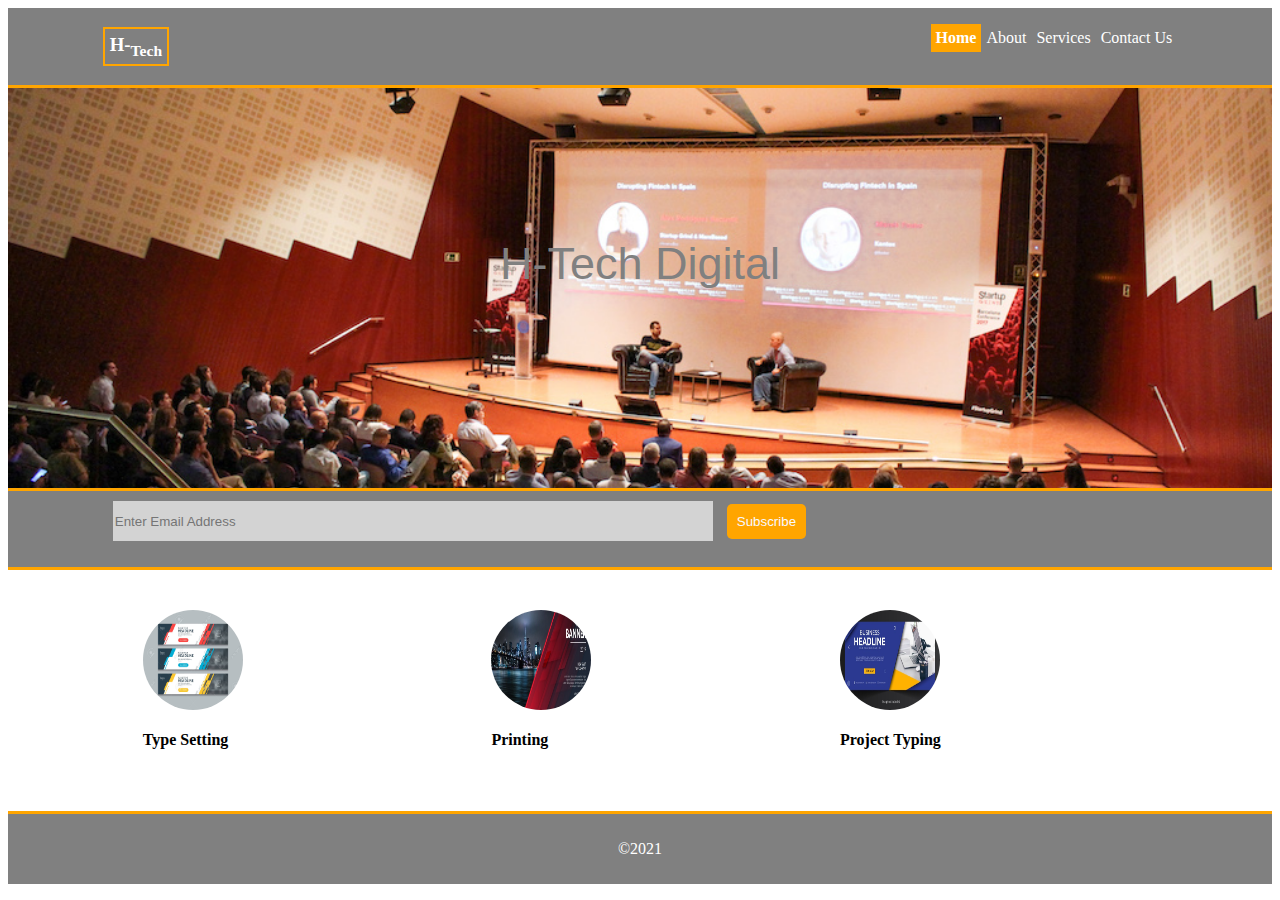
<file: index.html>
<html>

<head>
	<title>HTech | Home</title>
	<link rel="stylesheet" href="css/style.css">
</head>

<body>
	<div id="header">
		<div class="container">
			<div id="brand">
				<h3>H-<sub>Tech</sub></h3>
			</div>
		
			
			<div id="nav">
				<ul>
					<li class="active"><a href="index.html">Home</a></li>
					<li><a href="about.html">About</a></li>
					<li><a href="services.html">Services</a></li>
					<li><a href="contact.html">Contact Us</a></li>
				</ul>
			</div>
		</div>
	</div>

	<div id="banner">
		<p align="center">H-Tech Digital</p>
	</div>

	<div id="newsletter">
		<div class="container">
			<form>
				<input type="email" name="email" placeholder="Enter Email Address" required>
				<button name="button" class="btn">Subscribe</button>
			</form>
		</div>
	</div>

	<div id="details">
		<div class="container">
			<div class="box">
				<img src="img/img1.jpg" alt="image">
				<h4>Type Setting</h4>
			</div>
			<div class="box">
				<img src="img/img2.jpg" alt="image">
				<h4>Printing</h4>
			</div>

			<div class="box">
				<img src="img/img3.jpg" alt="image">
				<h4>Project Typing</h4>
			</div>
		</div>
	</div>

	<div id="footer">
		<p align="center">&copy;2021</p>
	</div>
</body>

</html>
</file>
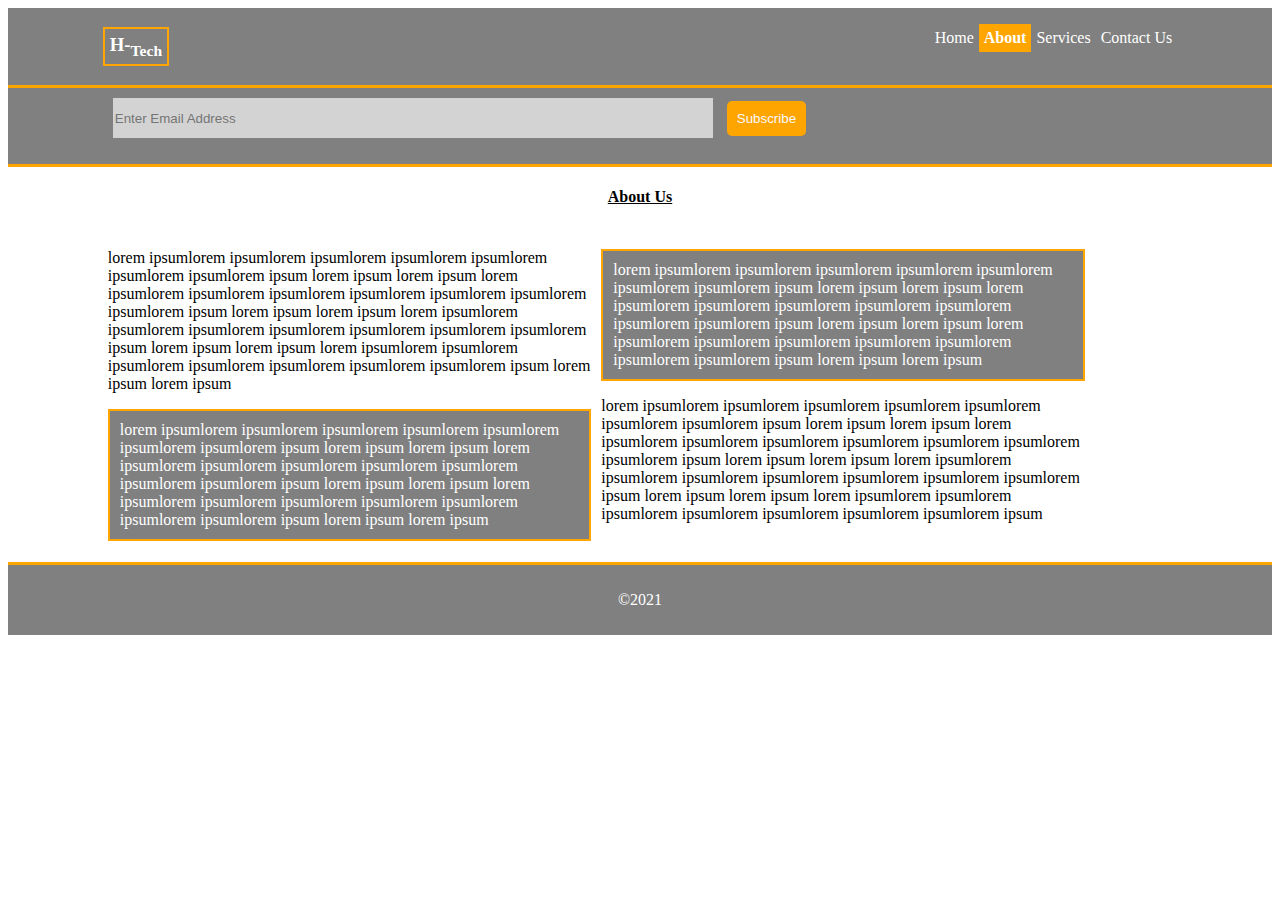
<file: about.html>
<html>

<head>
  <title>HTech | Home</title>
  <link rel="stylesheet" href="css/style.css">
</head>

<body>
  <div id="header">
    <div class="container">
      <div id="brand">
        <h3>H-<sub>Tech</sub></h3>
      </div>

      <div id="nav">
        <ul>
          <li><a href="index.html">Home</a></li>
          <li class="active"><a href="about.html">About</a></li>
          <li><a href="services.html">Services</a></li>
          <li><a href="contact.html">Contact Us</a></li>
        </ul>
      </div>
    </div>
  </div>
  <div id="newsletter">
    <div class="container">
      <form>
        <input type="email" name="email" placeholder="Enter Email Address" required>
        <button name="button" class="btn">Subscribe</button>
      </form>
    </div>
  </div>

  <div id="about_details">
    <h4 align="center"><u>About Us</u></h4>
    <div class="container">
      <div class="about_sec">
        <p>
          lorem ipsumlorem ipsumlorem ipsumlorem ipsumlorem
          ipsumlorem ipsumlorem ipsumlorem ipsum lorem ipsum
          lorem ipsum
          lorem ipsumlorem ipsumlorem ipsumlorem ipsumlorem
          ipsumlorem ipsumlorem ipsumlorem ipsum lorem ipsum
          lorem ipsum
          lorem ipsumlorem ipsumlorem ipsumlorem ipsumlorem
          ipsumlorem ipsumlorem ipsumlorem ipsum lorem ipsum
          lorem ipsum
          lorem ipsumlorem ipsumlorem ipsumlorem ipsumlorem
          ipsumlorem ipsumlorem ipsumlorem ipsum lorem ipsum
          lorem ipsum
        </p>

        <p class="dark">lorem ipsumlorem ipsumlorem ipsumlorem ipsumlorem
          ipsumlorem ipsumlorem ipsumlorem ipsum lorem ipsum
          lorem ipsum
          lorem ipsumlorem ipsumlorem ipsumlorem ipsumlorem
          ipsumlorem ipsumlorem ipsumlorem ipsum lorem ipsum
          lorem ipsum
          lorem ipsumlorem ipsumlorem ipsumlorem ipsumlorem
          ipsumlorem ipsumlorem ipsumlorem ipsum lorem ipsum
          lorem ipsum
        </p>
      </div>
      <div class="about_sec">
        <p class="dark">
          lorem ipsumlorem ipsumlorem ipsumlorem ipsumlorem
          ipsumlorem ipsumlorem ipsumlorem ipsum lorem ipsum
          lorem ipsum
          lorem ipsumlorem ipsumlorem ipsumlorem ipsumlorem
          ipsumlorem ipsumlorem ipsumlorem ipsum lorem ipsum
          lorem ipsum lorem ipsumlorem ipsumlorem ipsumlorem ipsumlorem
          ipsumlorem ipsumlorem ipsumlorem ipsum lorem ipsum
          lorem ipsum
        </p>

        <p>lorem ipsumlorem ipsumlorem ipsumlorem ipsumlorem
          ipsumlorem ipsumlorem ipsumlorem ipsum lorem ipsum
          lorem ipsum
          lorem ipsumlorem ipsumlorem ipsumlorem ipsumlorem
          ipsumlorem ipsumlorem ipsumlorem ipsum lorem ipsum
          lorem ipsum
          lorem ipsumlorem ipsumlorem ipsumlorem ipsumlorem
          ipsumlorem ipsumlorem ipsumlorem ipsum lorem ipsum
          lorem ipsum
          lorem ipsumlorem ipsumlorem ipsumlorem ipsumlorem
          ipsumlorem ipsumlorem ipsumlorem ipsum
        </p>
      </div>


    </div>
  </div>

  <div id="footer">
    <p align="center">&copy;2021</p>
  </div>
</body>

</html>
</file>
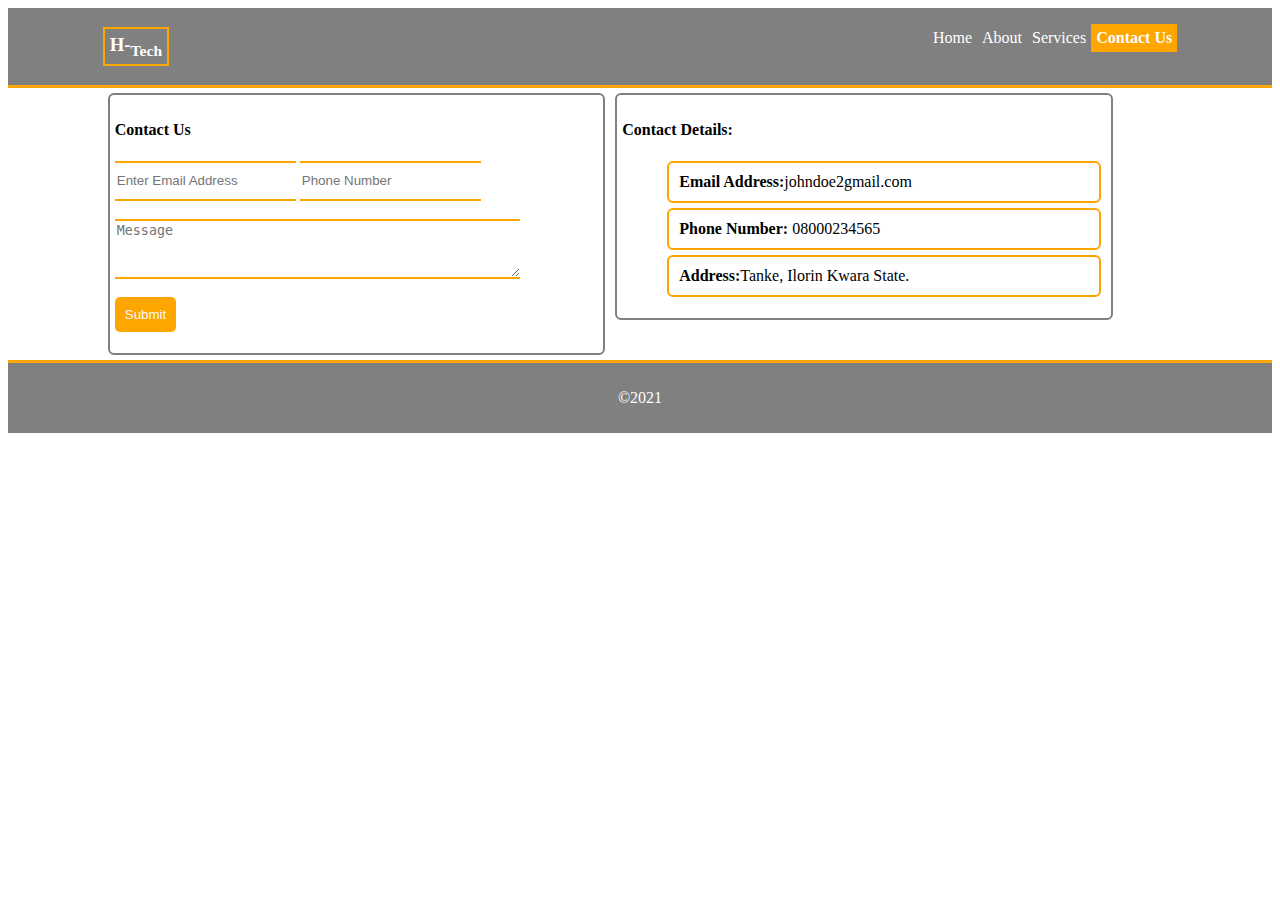
<file: contact.html>
<html>

<head>
	<title>HTech | Home</title>
	<link rel="stylesheet" href="css/style.css">
</head>

<body>
	<div id="header">
		<div class="container">
			<div id="brand">
				<h3>H-<sub>Tech</sub></h3>
			</div>

			<div id="nav">
				<ul>
					<li><a href="index.html">Home</a></li>
					<li><a href="about.html">About</a></li>
					<li><a href="services.html">Services</a></li>
					<li class="active"><a href="contact.html">Contact Us</a></li>
				</ul>
			</div>
		</div>
	</div>

	<div id="contact_details">
		<div class="container">
			<div class="contact_box">
				<h4>Contact Us</h4>
				<form>
					<input type="email" placeholder="Enter Email Address">
					<input type="number" placeholder="Phone Number">
					<br><br>
					<textarea rows="10" cols="48" placeholder="Message"></textarea>
					<br><br>
					<button name="button" class="btn">Submit</button>
				</form>
			</div>
			<div class="contact_box">
				<h4>Contact Details:</h4>
				<ul>
					<li><b>Email Address:</b>johndoe2gmail.com</li>
					<li><b>Phone Number:</b> 08000234565</li>
					<li><b>Address:</b>Tanke, Ilorin Kwara State.</li>
				</ul>
			</div>
		</div>
	</div>

	<div id="footer">
		<p align="center">&copy;2021</p>
	</div>
</body>

</html>
</file>
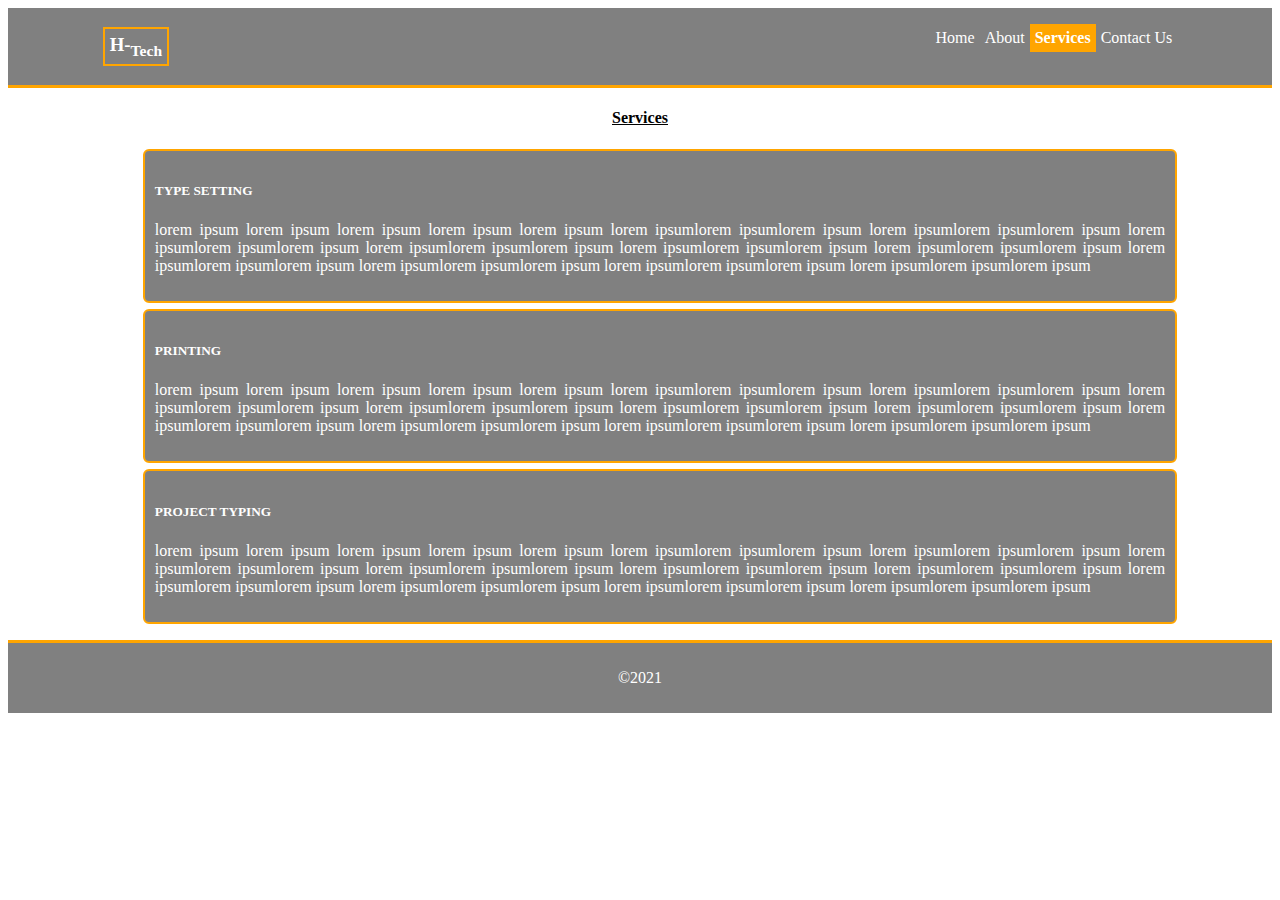
<file: services.1.html>
<html>

<head>
  <title>HTech | Home</title>
  <link rel="stylesheet" href="css/style.css">
</head>

<body>
  <div id="header">
    <div class="container">
      <div id="brand">
        <h3>H-<sub>Tech</sub></h3>
      </div>

      <div id="nav">
        <ul>
          <li><a href="index.html">Home</a></li>
          <li><a href="about.html">About</a></li>
          <li class="active"><a href="services.html">Services</a></li>
          <li><a href="contact.html">Contact Us</a></li>
        </ul>
      </div>
    </div>
  </div>

  <div id="service_details">
    <h4 align="center"><u>Services</u></h4>
    <div class="container">
      <ul>
        <li>
          <h5>Type Setting</h5>
          <p>lorem ipsum lorem ipsum lorem ipsum lorem ipsum lorem ipsum
            lorem ipsumlorem ipsumlorem ipsum lorem ipsumlorem ipsumlorem ipsum
            lorem ipsumlorem ipsumlorem ipsum lorem ipsumlorem ipsumlorem ipsum
            lorem ipsumlorem ipsumlorem ipsum lorem ipsumlorem ipsumlorem ipsum
            lorem ipsumlorem ipsumlorem ipsum lorem ipsumlorem ipsumlorem ipsum
            lorem ipsumlorem ipsumlorem ipsum lorem ipsumlorem ipsumlorem ipsum
          </p>
        </li>
        <li>
          <h5>Printing</h5>
          <p>lorem ipsum lorem ipsum lorem ipsum lorem ipsum lorem ipsum
            lorem ipsumlorem ipsumlorem ipsum lorem ipsumlorem ipsumlorem ipsum
            lorem ipsumlorem ipsumlorem ipsum lorem ipsumlorem ipsumlorem ipsum
            lorem ipsumlorem ipsumlorem ipsum lorem ipsumlorem ipsumlorem ipsum
            lorem ipsumlorem ipsumlorem ipsum lorem ipsumlorem ipsumlorem ipsum
            lorem ipsumlorem ipsumlorem ipsum lorem ipsumlorem ipsumlorem ipsum
          </p>
        </li>
        <li>
          <h5>Project Typing</h5>
          <p>lorem ipsum lorem ipsum lorem ipsum lorem ipsum lorem ipsum
            lorem ipsumlorem ipsumlorem ipsum lorem ipsumlorem ipsumlorem ipsum
            lorem ipsumlorem ipsumlorem ipsum lorem ipsumlorem ipsumlorem ipsum
            lorem ipsumlorem ipsumlorem ipsum lorem ipsumlorem ipsumlorem ipsum
            lorem ipsumlorem ipsumlorem ipsum lorem ipsumlorem ipsumlorem ipsum
            lorem ipsumlorem ipsumlorem ipsum lorem ipsumlorem ipsumlorem ipsum
          </p>
        </li>
      </ul>
    </div>
  </div>

  <div id="footer">
    <p align="center">&copy;2021</p>
  </div>
</body>

</html>
</file>
<file: css/style.css>
/*Global Styles*/
a{
  text-decoration:none;
}

h2{
 margin:0;
 padding:0;
}

.container{
  max-width:85%;
  margin:auto;
}

.btn{
 border:none;
 border-radius:5px;
 padding:10px;
 background-color:orange;
 color:ghostwhite;
}
ul li{
  list-style-type:none;
}

.active{
 padding:10px;
  font-weight:bolder;
  background-color:orange;
}


.dark{
  background-color:grey;
  color:white;
  padding:10px;
  border: 2px solid orange;
}

/*Header Styles*/
#header {
   background-color:grey;
   overflow:hidden;
   border-bottom: 3px solid orange;
}

#header #brand{
 float:left;
}

#header #brand h3{
 padding:5px;
 border:2px solid orange;
 color:white;
}


#header #nav{
 float:right;
}

#header #nav ul li{
 float:left;
 padding:5px;
}

#header #nav ul li a{
 color:white;
}

#header #nav ul li:hover{
  padding:10px;
  font-weight:bolder;
  background-color:orange;
}

/*banner styles*/
#banner {
  height:400px;
  background-image:url('../img/bg.jpg');
  background-repeat:no-repeat;
  background-size:cover;
  background-position:center;
  overflow:hidden;
  border-bottom:3px solid orange;
}

#banner p{
  margin-top:150px;
  font-size:45px;
  color:grey;
  font-family:sans-serif;
}

/* newsletter styles */
#newsletter{
  overflow:hidden;
  background-color:grey;
  border-bottom:3px solid orange;
}


#newsletter form input{
  border:none;
  background-color:lightgrey;
  width:600px;
  height:40px;
  margin:10px;
}
/*details styles*/
#details{
	overflow:hidden;
}

#details .box{
	width:25%;
        margin:40px;
	float:left;
}

#details .box img{
	width: 100px; 
	height: 100px;
	border-radius: 50%;
}

/*about styles*/
#about_details{
  overflow:hidden;
}

#about_details .about_sec{
   width:45%;
   margin:5px;
   float:left;
}

/*Service Styles*/
#service_details ul li {
   background-color: grey;
   color:white;
   border: 2px solid orange;
   margin-bottom: 6px;
   padding:10px;
   border-radius: 6px;
}

#service_details ul li h5{
  text-transform:uppercase;
  font-weight:bolder;
}

#service_details ul li p{
   text-align: justify;
}


#contact_details{
  overflow:hidden;
}

#contact_details .contact_box{
   width:45%;
   margin:5px;
   float:left;
   border: 2px solid grey;
   border-radius: 6px;
   padding: 5px;
}

#contact_details .contact_box input, textarea{
  border:none;
  border-top: 2px solid orange;
  border-bottom: 2px solid orange; 
  height:40px;
}

#contact_details .contact_box textarea{
  height:60px;
}

#contact_details .contact_box ul li{
  border: 2px solid orange;
  padding: 10px;
  margin: 5px;
  border-radius:6px;
}


/*footer styles*/
#footer{
 background-color:grey;
 color:white;
 border-top: 3px solid orange;
 padding:10px;
}
</file>
